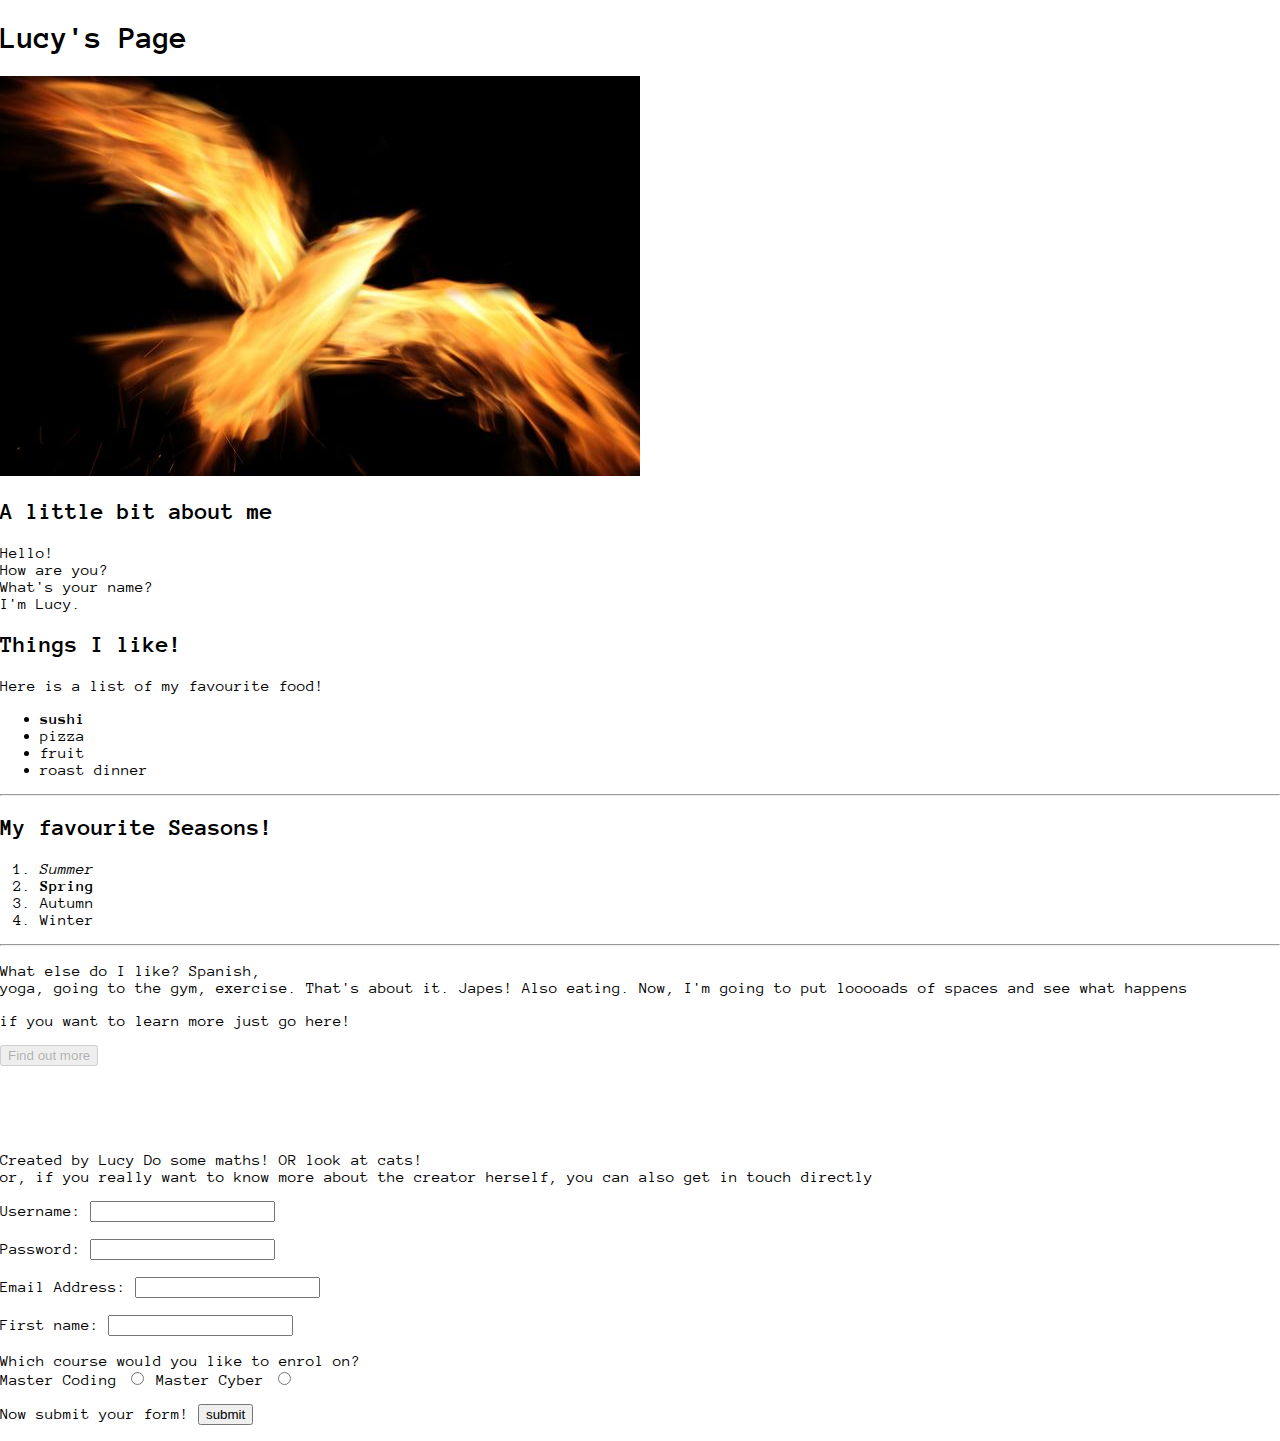
<file: other.html>
<!DOCTYPE html>
<html lang="en">
<head>
    <meta charset="UTF-8">
    
    <link rel="shortcut icon" href="firebird.jpg" type="image/x-icon">

    <link rel="stylesheet" href="main.css">

    <title> Lucy Donnelly </title>


</head>
<body>
    <div class="nav">






        
    </div> 

        <h1> Lucy's Page </h1>
        <img src ="firebird.jpg" alt = "firebird" title="here you can see the firebird"/>
        
        <!-- src is WHERE the image is, alt describes the image if the user cannot see it (alternative) and title provides more information when you hover over the image. Always include an alt attribute, even if it's blank between the quotations. -->

    </div>
    <div id = "aboutme" class = "main">
        <h2>A little bit about me </h2>
        <p> 
            Hello!
            <br>
            How are you? <br> What's your name? <br> I'm Lucy. 
        </p>

    </div>
    <div> 
        <h2> Things I like! </h2>
        <p> Here is a list of my favourite food! 

        <ul> <!-- this is a comment - here we have an unordered list with bullet points --> 
            <li> <b>sushi </b> </li>
            <li> pizza </li>
            <li> fruit </li>
            <li> roast dinner </li>
        </ul>

        <hr>

         </p>
    </div>
    <div>
        <h2> My favourite Seasons!  </h2>
        <p>
            <ol> <!-- this is an ordered list with bulleted numbers-->
                <li> <em> Summer </em> </li>
                <li> <strong>Spring </strong> </li>
                <li> Autumn </li>
                <li> Winter </li>
            </ol>
        </p>
        <hr>
    
    </div>
    <div>
        <p contenteditable="true" spellcheck="true"> What else do I like? Spanish,<br> yoga, going to the gym, exercise. That's about it. Japes! Also eating. Now, I'm going to put looooads of spaces and see                                what happens </p>


          <!-- see here, I've put lots of spaces but the browser will collapse them! white space collapsing :) -->
        <p> if you want to learn more
            <a href="more.html"> just go here! </a>
            <!-- this is a relative URL as it links within the site, not outside of it.-->

        </p>
    </div>

    <div>
        <button type="button" disabled> Find out more </button>
    </div>
    <div>
        <br> <br> <br> <br> <br> 
    </div>
    

</body>
<footer>
    Created by Lucy  <a href = "https://www.mathsisfun.com/" target="_blank"> Do some maths!  </a> OR <a href = "https://www.catster.com/cat-behavior/cat-staring-what-it-means-in-cat-language" target="_blank"> look at cats! </a>
    <!-- so here the tag is a, target is the attribute name, and _blank is the attribute value-->
    <br>

    or, if you really want to know more about the creator herself, you can also

     <a href="mailto:lucyhelendonnelly@gmail.com"> get in touch directly </a>
</footer>
</html>



<html lang="en">

<head>
    <meta charset="UTF-8">

    <link rel="shortcut icon" href="firebird.jpg" type="image/x-icon">

    <link rel="stylesheet" href="main.css">
</head>

<body>
<form action>
    <p>
        Username:
        <input type="text" name="username" maxlength="30">
        <br>
        <br>
        Password:
        <input type="password" name="password" maxlength="30">
        <br>
        <br>
        Email Address:
        <input type="email" name="email">
        <br>
        <br>
        First name:
        <input type="text" name="firstname">
    

    </p>


    <p> 

        Which course would you like to enrol on?
        
        <br>
        Master Coding
        <input type="radio" name="coursetype" value="Master Coding">
        Master Cyber
        <input type="radio" name="coursetype" value="Master Cyber">


    </p>

    <P>
        Now submit your form!
        <input type="submit" value="submit">
        <!-- here the type is submit, and the value is what is written on the button-->
    </P>



</form>

</body>

</html>
</file>
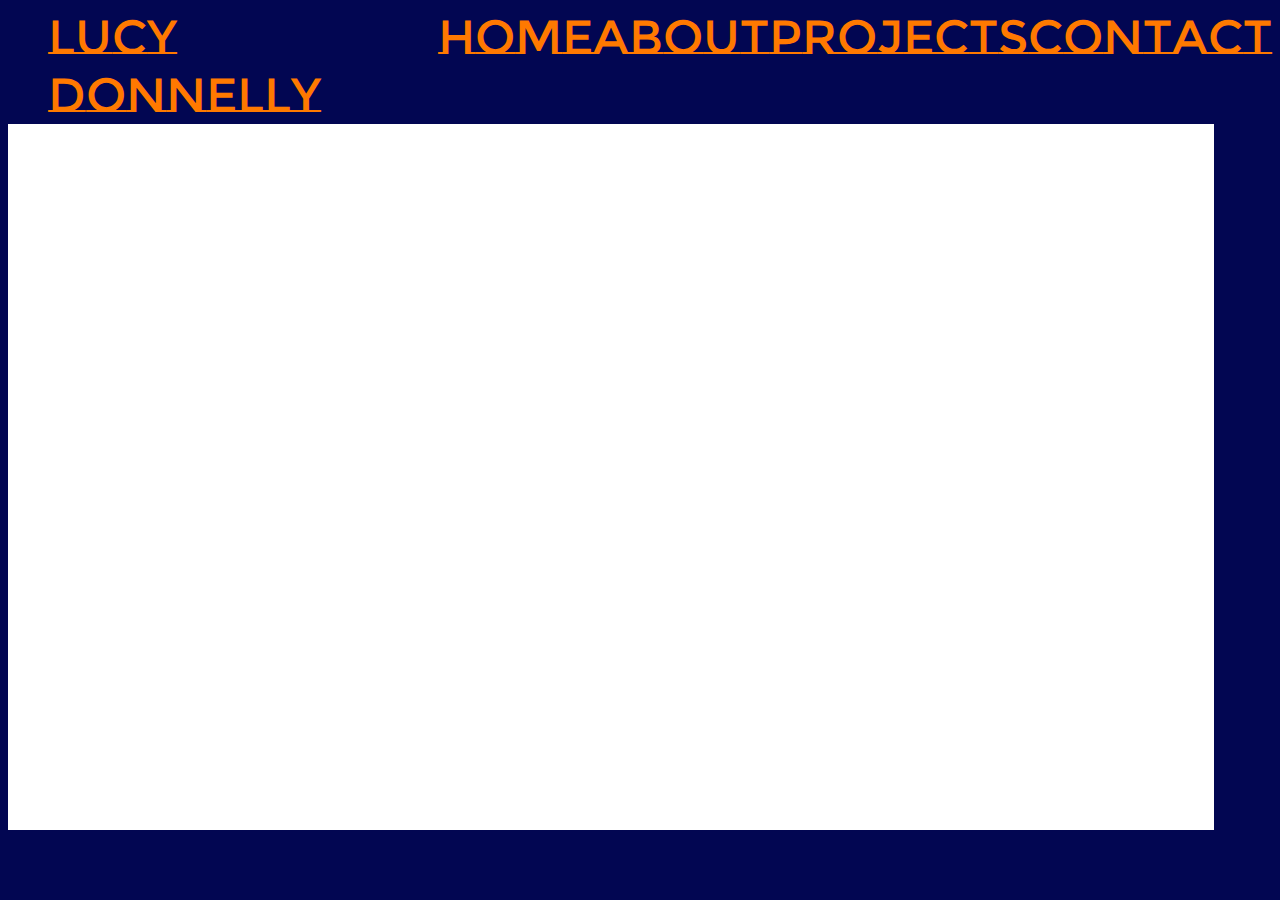
<file: prac.html>
<!DOCTYPE html>
<html lang ="en">

<head>

    <link rel="stylesheet" href="style.css">
</head>

<body>

<div class ="navContainer">
    <nav class="nav">
        
        <ul>    </ul>
        <li> Lucy Donnelly</li>
        <li> Home</li>
        <li> About</li>
        <li> Projects</li>
        <li> Contact</li>
    

        
    </nav>

</div>

<div class="bigContainer">

    
    <div class="container1">
       
       <p>kjhkjhkjhkjhkj</p>

    </div>

    <div class="container2">
        
       


    </div>
</div>
</body>
</html>
</file>
<file: main.css>
@import url('https://fonts.googleapis.com/css?family=IBM+Plex+Serif&display=swap');
@import url('https://fonts.googleapis.com/css2?family=Shadows+Into+Light+Two&display=swap');
@import url('https://fonts.googleapis.com/css2?family=Anonymous+Pro&display=swap');

    body {
        margin: 0px;
        font-family: 'Anonymous Pro', monospace
    }


    a {
        text-decoration: none;
        color: black; 
    }

    .container{
        /* height: 1200px; */ /*commented out because going over whole page and couldn't click on links */ 
        margin: 0px;
        padding: 0px;
        
        position: fixed; 

        }


    .container{
        list-style-type: none;
        display:flex;
        justify-content: center; 
        padding-left: 0px;
        /* position: fixed;  */
        top: 0;
        z-index: 9999;
        width:100%; 
        background-color: white; 
        border-bottom-style: double; 
    
        }
        
        
    .flex-item{

        background-color: white;
        color: black; 
        padding: 10px;
        width: 75px;
        height: 50px; 
        /* flex-grow:2; */
        padding-top: 25px;
   
       
        }

        #flex5{

            background-color: black;
            color: white; 
        }

    

        .flex-item{

            text-align: center;
        }



        .mainText{

            padding-top: 150px;
            padding-left: 100px;
        }


        .textArea{

            border-style: solid; 
            width: 450px;
            height: 400px; 
        }
        
        .about, .projects{
            margin: 50px; 
            border-style: solid; 
            width: 450px;
            height: 400px; 
        }

        /* .footer{
            position: fixed;
            left: 0;
            bottom: 0;
            width: 100%;
            height: 100px; 
            background-color: rgba(127, 112, 181, 0.301);
            text-align: center; 

        } */
</file>
<file: style.css>
@import url('https://fonts.googleapis.com/css2?family=Montserrat+Subrayada:wght@700&display=swap');

body{

    background-color: #020652;
    font-family: 'Montserrat Subrayada', sans-serif;
    color: #ff7900;

}


.nav{
    display:flex;
    flex-direction: row;
    justify-content: space-evenly; 
    font-style: bold;
    font-size: 48px;
    list-style-type: none;
}

.bigContainer{
        display: flex; 
        justify-content: flex-start;
        
}

.container1{
    
    margin-top: 0px;
    width: 1200px;
    height:700px;
    background-color: white;
    color: white;
    border-style: solid;
    /* box-shadow: 2px 4px 5px 8px;  */

}
</file>
